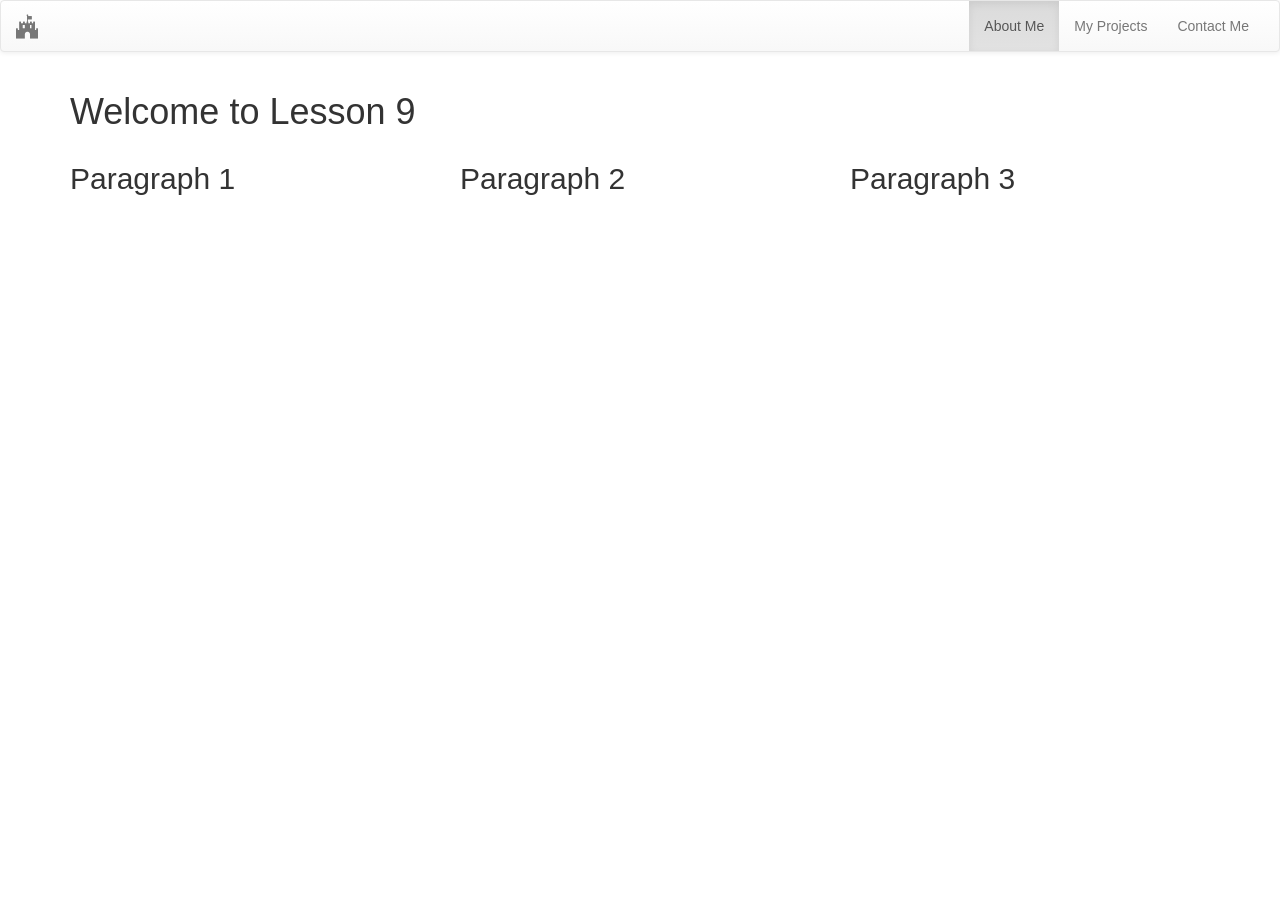
<file: index.html>
<!DOCTYPE html>
<html lang="en">

<head>
    <meta charset="utf-8">
    <meta http-equiv="X-UA-Compatible" content="IE=edge">
    <meta name="viewport" content="width=device-width, initial-scale=1">
    <!-- CSS Section -->
    <link rel="stylesheet" href="Content/css/bootstrap.min.css">
    <link rel="stylesheet" href="Content/css/bootstrap-theme.min.css">
    <link rel="stylesheet" href="Content/css/font-awesome.min.css">
    <link rel="stylesheet" href="Content/app.css">
    <title>COMP1073 - Lesson 9</title>
</head>

<body>

    <nav class="navbar navbar-default">
        <div class="container-fluid">
            <!-- Brand and toggle get grouped for better mobile display -->
            <div class="navbar-header">
                <button type="button" class="navbar-toggle collapsed" data-toggle="collapse" data-target="#bs-example-navbar-collapse-1"
                aria-expanded="false">
                    <span class="sr-only">Toggle navigation</span>
                    <span class="icon-bar"></span>
                    <span class="icon-bar"></span>
                    <span class="icon-bar"></span>
                </button>
                <a class="navbar-brand" href="#"><i class="fa fa-fort-awesome fa-lg"></i></a>
            </div>

            <!-- Collect the nav links, forms, and other content for toggling -->
            <div class="collapse navbar-collapse" id="bs-example-navbar-collapse-1">

                <ul class="nav navbar-nav navbar-right">
                    <li class="active"><a href="#">About Me</a></li>
                    <li><a href="#">My Projects</a></li>
                    <li><a href="#">Contact Me</a></li>

                </ul>
            </div>
            <!-- /.navbar-collapse -->
        </div>
        <!-- /.container-fluid -->
    </nav>

    <main class="container" id="mainContent">

        <h1>Welcome to Lesson 9</h1>

        <section class="row">
            <div class="col-md-4">
                <h2>Paragraph 1</h2>
                <p id="paragraph1">

                </p>
            </div>
            <div class="col-md-4">
                <h2>Paragraph 2</h2>
                <p id="paragraph2">

                </p>
            </div>
            <div class="col-md-4">
                <h2>Paragraph 3</h2>
                <p id="paragraph3">

                </p>
            </div>
        </section>

    </main>




    <!-- JavaScript Section -->
    <script src="Scripts/lib/jquery-2.2.0.min.js"></script>
    <script src="Scripts/lib/bootstrap.min.js"></script>
    <script src="Scripts/app.js"></script>
</body>

</html>
</file>
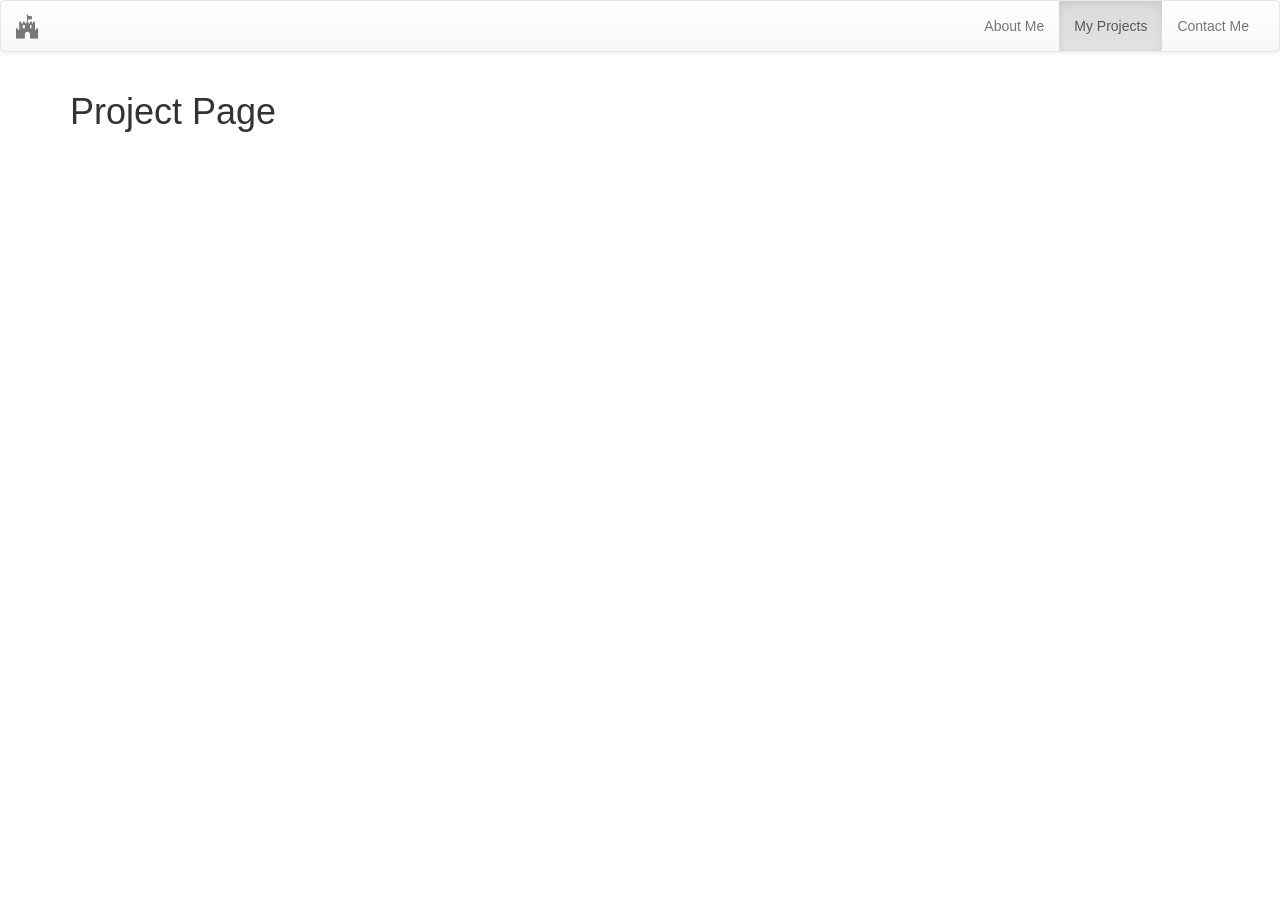
<file: projects.html>
<!DOCTYPE html>
<html lang="en">

<head>
    <meta charset="utf-8">
    <meta http-equiv="X-UA-Compatible" content="IE=edge">
    <meta name="viewport" content="width=device-width, initial-scale=1">
    <!-- CSS Section -->
    <link rel="stylesheet" href="Content/css/bootstrap.min.css">
    <link rel="stylesheet" href="Content/css/bootstrap-theme.min.css">
    <link rel="stylesheet" href="Content/css/font-awesome.min.css">
    <link rel="stylesheet" href="Content/app.css">
    <title>COMP1073 - Project Page</title>
</head>

<body>

    <nav class="navbar navbar-default">
        <div class="container-fluid">
            <!-- Brand and toggle get grouped for better mobile display -->
            <div class="navbar-header">
                <button type="button" class="navbar-toggle collapsed" data-toggle="collapse" data-target="#bs-example-navbar-collapse-1"
                aria-expanded="false">
                    <span class="sr-only">Toggle navigation</span>
                    <span class="icon-bar"></span>
                    <span class="icon-bar"></span>
                    <span class="icon-bar"></span>
                </button>
                <a class="navbar-brand" href="#"><i class="fa fa-fort-awesome fa-lg"></i></a>
            </div>

            <!-- Collect the nav links, forms, and other content for toggling -->
            <div class="collapse navbar-collapse" id="bs-example-navbar-collapse-1">

                <ul class="nav navbar-nav navbar-right">
                    <li><a href="index.html">About Me</a></li>
                    <li class="active"><a href="projects.html">My Projects</a></li>
                    <li><a href="#">Contact Me</a></li>

                </ul>
            </div>
            <!-- /.navbar-collapse -->
        </div>
        <!-- /.container-fluid -->
    </nav>

    <main class="container" id="mainContent">

        <h1>Project Page</h1>

        <section class="row">
            
        </section>

    </main>




    <!-- JavaScript Section -->
    <script src="Scripts/lib/jquery-2.2.0.min.js"></script>
    <script src="Scripts/lib/bootstrap.min.js"></script>
    <script src="Scripts/app.js"></script>
</body>

</html>
</file>
<file: Content/app.css>
/* custom syle sheet */
</file>
